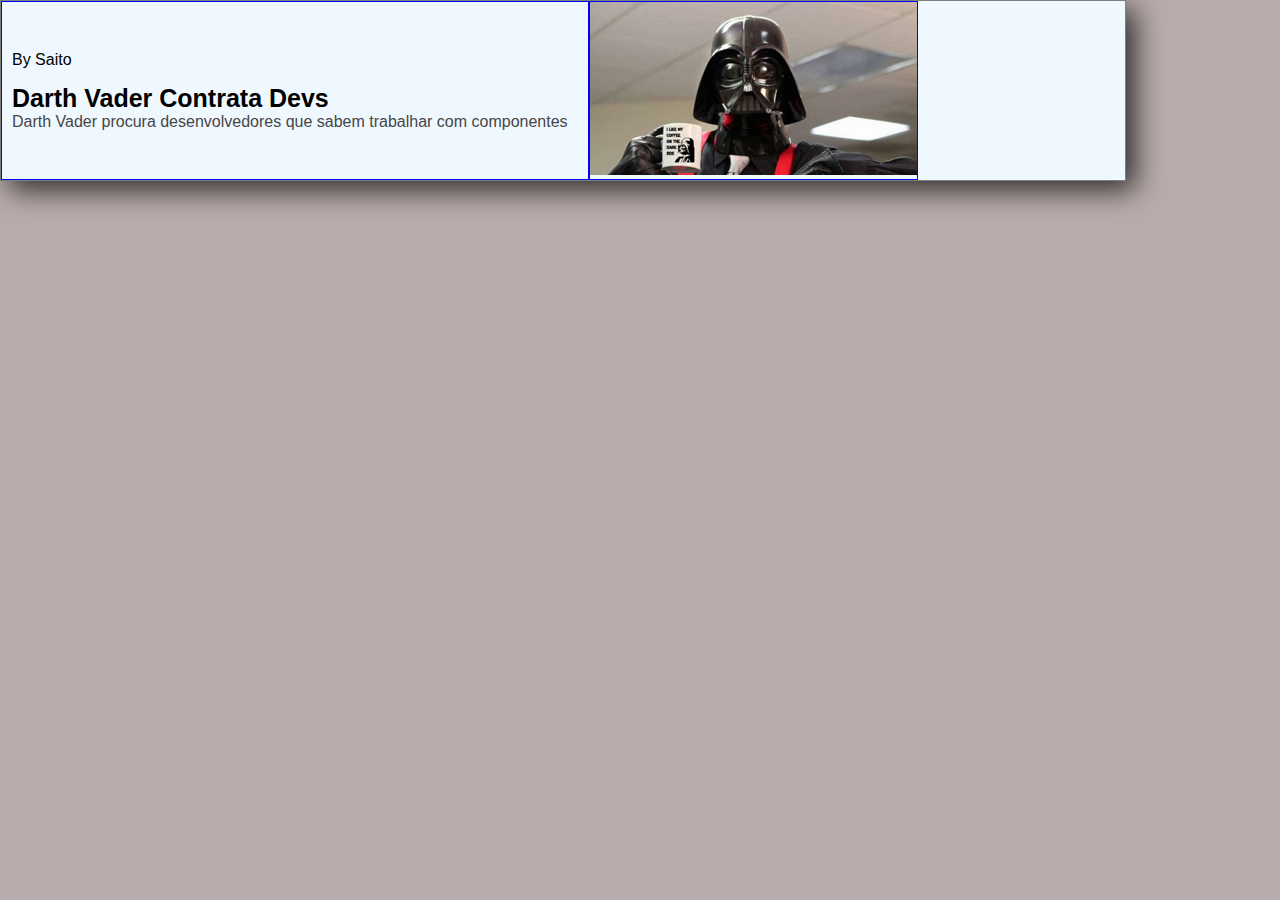
<file: webcomponents/versao_sem_shadow_dom/index.html>
<!DOCTYPE html>
<html lang="en">
<head>
    <meta charset="UTF-8">
    <meta name="viewport" content="width=device-width, initial-scale=1.0">
    <link rel="stylesheet" href="./style/style.css">
    <title>Portal de noticia galactica</title>

</head>
<body>
    <titulo-dinamico titulo="Breaking News"></titulo-dinamico>
    <div class="container">
        <div class="card">

        
        <div class="card_left">
            <span>By Saito</span>
            <a href="#">Darth Vader Contrata Devs</a>
            <p>Darth Vader procura desenvolvedores que sabem trabalhar com componentes </p>
        </div>
        <div class="card_right">
            <img src="asset-vader.png" alt="darth">
        </div>
    </div>
    </div>


</body>
</html>
</file>
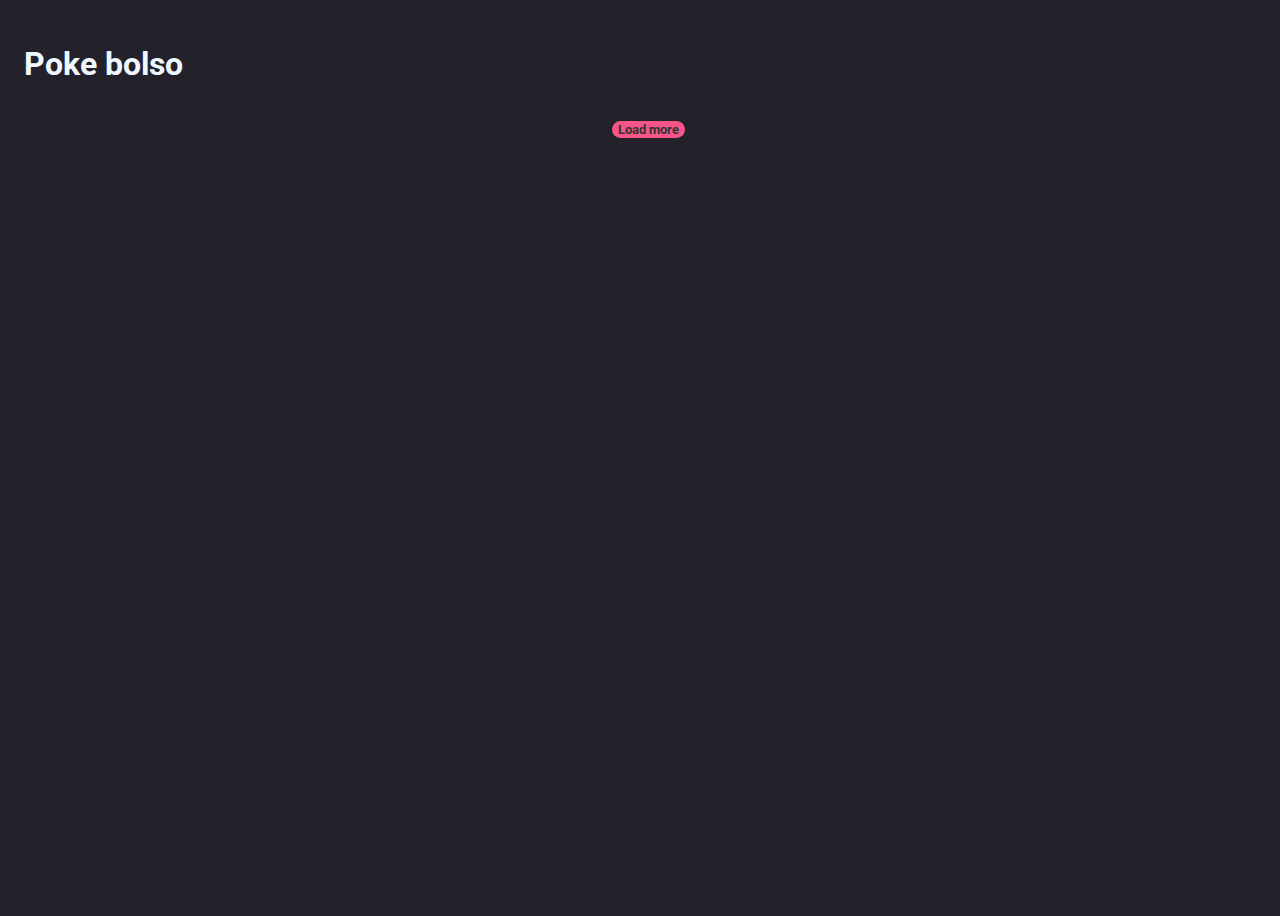
<file: pokedex/dio.html>
<!DOCTYPE html>
<html lang="en">
<head>
    <meta charset="UTF-8">
    <meta name="viewport" content="width=device-width, initial-scale=1.0">
    <link rel="stylesheet" href="./asset/css/style_poke.css">
    <link rel="stylesheet" href="./asset/css/global_poke.css">
    <link rel="preconnect" href="https://fonts.googleapis.com">
    <link rel="preconnect" href="https://fonts.gstatic.com" crossorigin>
    <link href="https://fonts.googleapis.com/css2?family=Roboto:ital,wght@1,100&display=swap" rel="stylesheet">
    <title>POKEBOLSO</title>
</head>
<body>
    <section class ="content">
        <h1>Poke bolso</h1>
    
            <ol class="pokemons" id="grupo_todo">
                <!--<li class="pokemon">
                    <span class="number">#001</span> 
                    <span class="name">Bulbassauro</span>
                   
                   
                    <div class="detalhe">
                        <ol class="type">
                            <li class="types">glass </li>
                            
                            <li class="types">poison</li>
                            
                        </ol>
                        <img src="https://raw.githubusercontent.com/PokeAPI/sprites/master/sprites/pokemon/other/dream-world/1.svg" alt="01">
                    </div>
            
                </li>
                    <li>Ivysur <img src="https://raw.githubusercontent.com/PokeAPI/sprites/master/sprites/pokemon/other/dream-world/2.svg" alt="02"></li>
                <li>Venusur <img src="https://raw.githubusercontent.com/PokeAPI/sprites/master/sprites/pokemon/other/dream-world/3.svg" alt="03"></li>
                <li> Squirtle <img src="https://raw.githubusercontent.com/PokeAPI/sprites/master/sprites/pokemon/other/dream-world/7.svg" alt="07"></li>
                <li>Wartortle <img src="https://raw.githubusercontent.com/PokeAPI/sprites/master/sprites/pokemon/other/dream-world/8.svg" alt="08"></li>
                <li>Blastoise <img src="https://raw.githubusercontent.com/PokeAPI/sprites/master/sprites/pokemon/other/dream-world/9.svg" alt="09"></li>
                <li> Charmander <img src="https://raw.githubusercontent.com/PokeAPI/sprites/master/sprites/pokemon/other/dream-world/4.svg"alt="04"></li>
                <li>Charmeleon <img src="https://raw.githubusercontent.com/PokeAPI/sprites/master/sprites/pokemon/other/dream-world/5.svg" alt="05"></li>
                <li>Charizard <img src="https://raw.githubusercontent.com/PokeAPI/sprites/master/sprites/pokemon/other/dream-world/6.svg" alt="06"></li>
                -->   
            </ol>
            <div class="paginas">
                <button id="pokebotao" type="button">Load more</button>
            </div>
            
    




        
       
    </section>
    <script src="./asset/js/model_poke.js"></script>
    <script src="./asset/js/poke_api.js"></script>
    <script src="./asset/js\main_poke.js"></script>
</body>
</html>
</file>
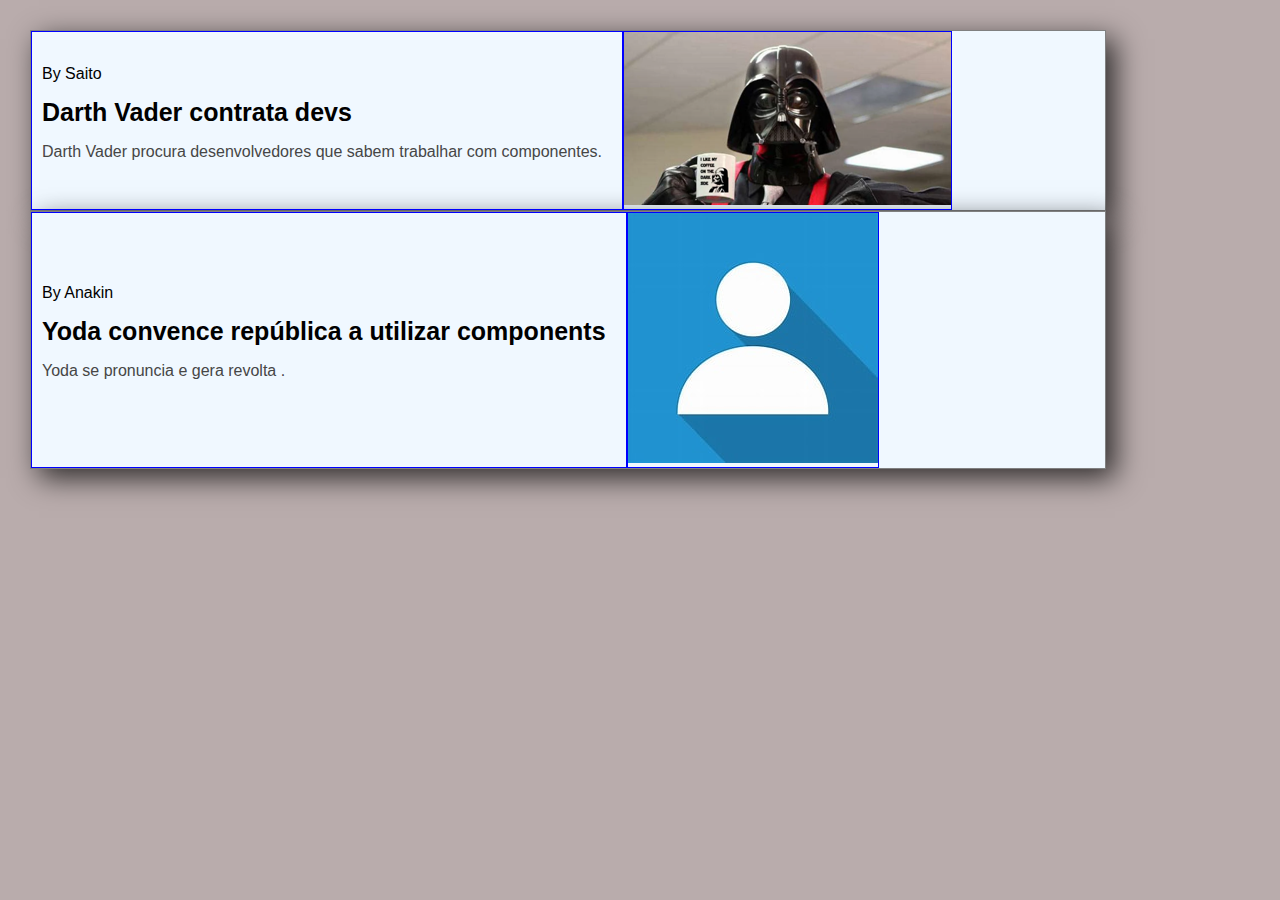
<file: webcomponents/versao_com_shadow_dom/darth_vader_news.html>
<!DOCTYPE html>
<html lang="en">
<head>
    <meta charset="UTF-8">
    <meta name="viewport" content="width=device-width, initial-scale=1.0">
    <link rel="stylesheet" href="./style/style.css">
    <script src="./src/components/CardNews.js" defer></script>
    <script src="./src/components/Titulodinamico.js" defer></script>
    <title>Portal de noticia galactica</title>

</head>
<body>
    <div class="container">
        <card-news 
        autor="Saito"
        title="Darth Vader contrata devs"
        link-url=""
        photo="./src/img/asset-vader.png"
        contet="Darth Vader procura desenvolvedores que sabem trabalhar com componentes."
    ></card-news>
    <div class="container">
        <card-news 
        autor="Anakin"
        title="Yoda convence república a utilizar components"
        link-url=""
        photo=""
        contet="Yoda se pronuncia e gera revolta ."
    ></card-news>
    </div>
   
</body>
</html>
</file>
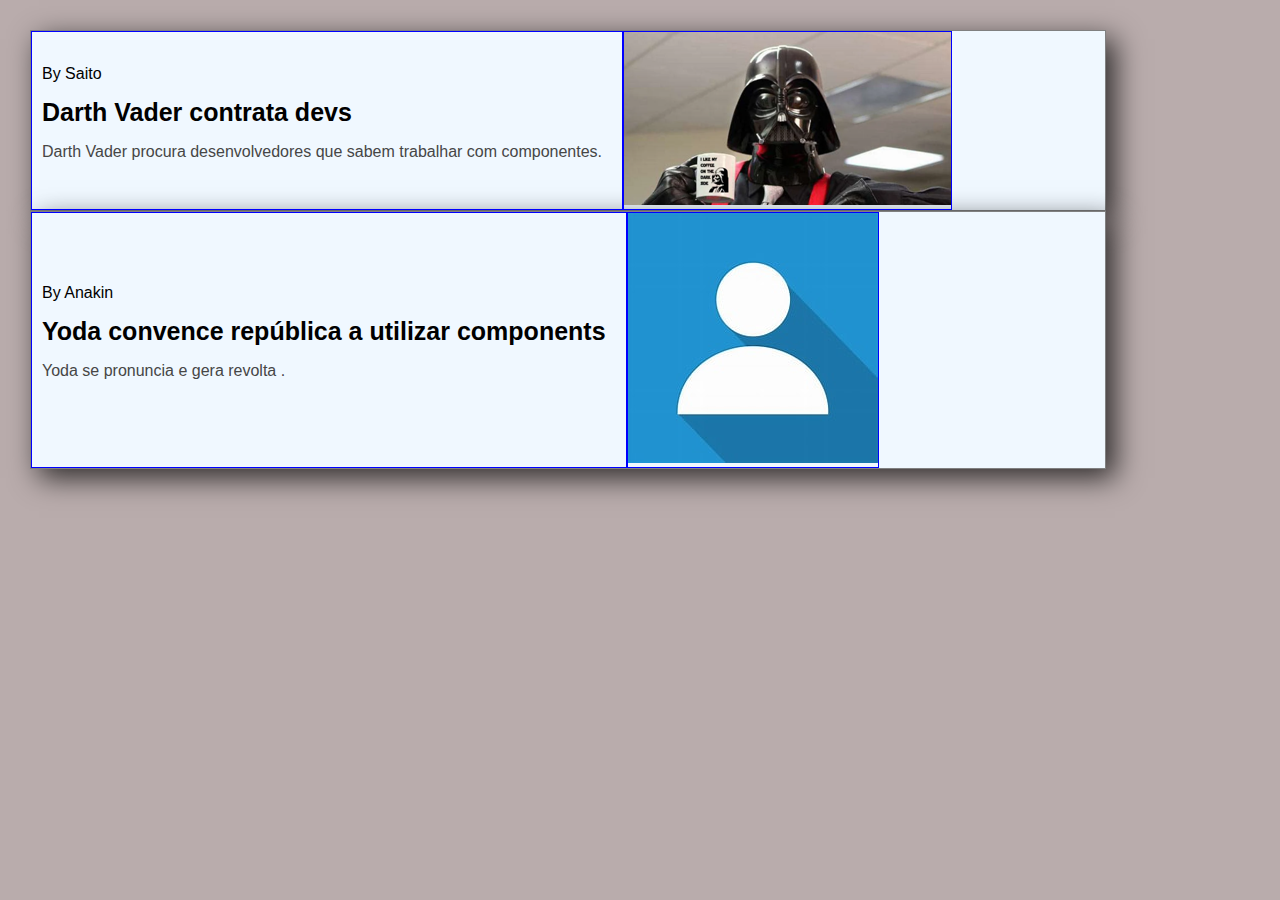
<file: webcomponents/versao_com_shadow_dom/darth_vander_news.html>
<!DOCTYPE html>
<html lang="en">
<head>
    <meta charset="UTF-8">
    <meta name="viewport" content="width=device-width, initial-scale=1.0">
    <link rel="stylesheet" href="./style/style.css">
    <script src="./src/components/CardNews.js" defer></script>
    <script src="./src/components/Titulodinamico.js" defer></script>
    <title>Portal de noticia galactica</title>

</head>
<body>
    <div class="container">
        <card-news 
        autor="Saito"
        title="Darth Vader contrata devs"
        link-url=""
        photo="./src/img/asset-vader.png"
        contet="Darth Vader procura desenvolvedores que sabem trabalhar com componentes."
    ></card-news>
    <div class="container">
        <card-news 
        autor="Anakin"
        title="Yoda convence república a utilizar components"
        link-url=""
        photo=""
        contet="Yoda se pronuncia e gera revolta ."
    ></card-news>
    </div>
   
</body>
</html>
</file>
<file: webcomponents/versao_sem_shadow_dom/style/style.css>
*{
    margin:0;
    padding: 0;
    box-sizing:border-box;
    font-family: 'Segoe UI',sans-serif;

}
body{
    background-color: #b9acac;

}

.card{
    background-color: aliceblue;
    width: 88%;
    border:1px solid gray;
    display:flex;
    box-shadow:9px 9px 27px 0px rgba(0,0,0,0.75);
    -webkit-box-shadow:9px 9px 27px 0px rgba(0,0,0,0.75);
    -moz-box-shadow:9px 9px 27px 0px rgba(0,0,0,0.75);
    flex-direction: row;
}
.card_left, .card_right{
    border: 1px solid blue;
}
.card_left{
    display: flex;
    flex-direction: column;
    justify-content: center;
    padding-left: 10px;
    padding-right: 20px;

}
.card_left > span{
    font-weight:300;
}
.card_left > a{
    margin-top: 15px;
    font-size:25px ;
    color:black;
    text-decoration: none;
    font-weight: bold;

}
.card_left >p{
    color:rgb(70,70,70);

}
</file>
<file: pokedex/asset/css/style_poke.css>
.content{
    width: 100vw;
    height: 100vh;

    padding: 1rem;
  
   
    
}

.grass {
    background-color: #77c850;
}

.fire {
    background-color: #ee7f30;
}

.water {
    background-color: #678fee;
}

.electric {
    background-color: #f7cf2e;
}

.ice {
    background-color: #98d5d7;
}

.ground {
    background-color: #dfbf69;
}

.flying {
    background-color: #a98ff0;
}

.poison {
    background-color: #a040a0;
}

.fighting {
    background-color: #bf3029;
}

.psychic {
    background-color: #f65687;
}

.dark {
    background-color: #725847;
}

.rock {
    background-color: #b8a137;
}

.bug {
    background-color: #a8b720;
}

.ghost {
    background-color: #6e5896;
}
.normal{
    background-color: #575757;
}
.steel {
    background-color: #b9b7cf;
}

.dragon {
    background-color: #6f38f6;
}

.fairy {
    background-color: #f9aec7;
}
#container_principal{
    background-color: lightseagreen;
    width: 50%;
 

}
.pokemons{
 
    
    display:grid;
    grid-template-columns: 1fr 1fr ;
    list-style: none;
    padding:0;
    margin: 0;
    
}

img{
   
    height: 70px;
    
}

.pokemon {
    color:rgb(22, 22, 8);
    
    
    margin:.5rem;
    padding:1rem;
    
    border-radius:1rem;
    

}
.pokemon .detalhe{
    display: flex;
    flex-direction: row;
    align-items: center;
    justify-content: space-between;
}



.pokemon  .detalhe .type{
    margin: 0;
    padding: 0;
    list-style: none;
    display: flex;
    flex-direction: column;
   


}

.pokemon .number{
    color:black;
    text-align: right;
    opacity: 30%;
}

.pokemon .name{
    color:black;
    margin: .25rem;
    
}
.pokemon  .detalhe .type .types{
    color:rgb(22, 22, 8);
    margin:.25rem 0;
    padding:.25rem .5rem;
    border-radius:1rem;
    font-size: .800rem;
    filter:brightness(1.3);
    font-weight: bolder; 
}
.paginas{
    display:flex;
    flex-direction: row;
    justify-content:center ;
    align-items:center ;
    width: 100%;
    padding: 1rem;
}
.paginas #pokebotao{
    background-color: #f65687;
    border-radius: 10px;
    border:none;
    color: #353232;
    font-weight: bolder; 

}

.paginas #pokebotao:hover{

    cursor:pointer;
}
@media screen and (min-width: 380px) {
    .pokemons {
        grid-template-columns: 1fr 1fr;
    }
}

@media screen and (min-width: 576px) {
    .pokemons {
        grid-template-columns: 1fr 1fr 1fr;
    }
    .pokemon  .detalhe .type .types{
        
        font-size: .800rem
        ;
    }
}

@media screen and (min-width: 992px) {
    .pokemons {
        grid-template-columns: 1fr 1fr 1fr 1fr;
    }
    .pokemon  .detalhe .type .types{
        
        font-size: .900rem
        ;
    }
}
</file>
<file: pokedex/asset/css/global_poke.css>
*{
   
    font-family: "Roboto";
    box-sizing: border-box;

    
}
body{
    background-color:#23222b ;
    color:beige;
}
h1{
color: aliceblue;
}
</file>
<file: webcomponents/versao_com_shadow_dom/style/style.css>
*{
    margin:0;
    padding: 0;
    box-sizing:border-box;
    font-family: 'Segoe UI',sans-serif;

}
body{
    background-color: #b9acac;
    margin:30px;
   
}
</file>
